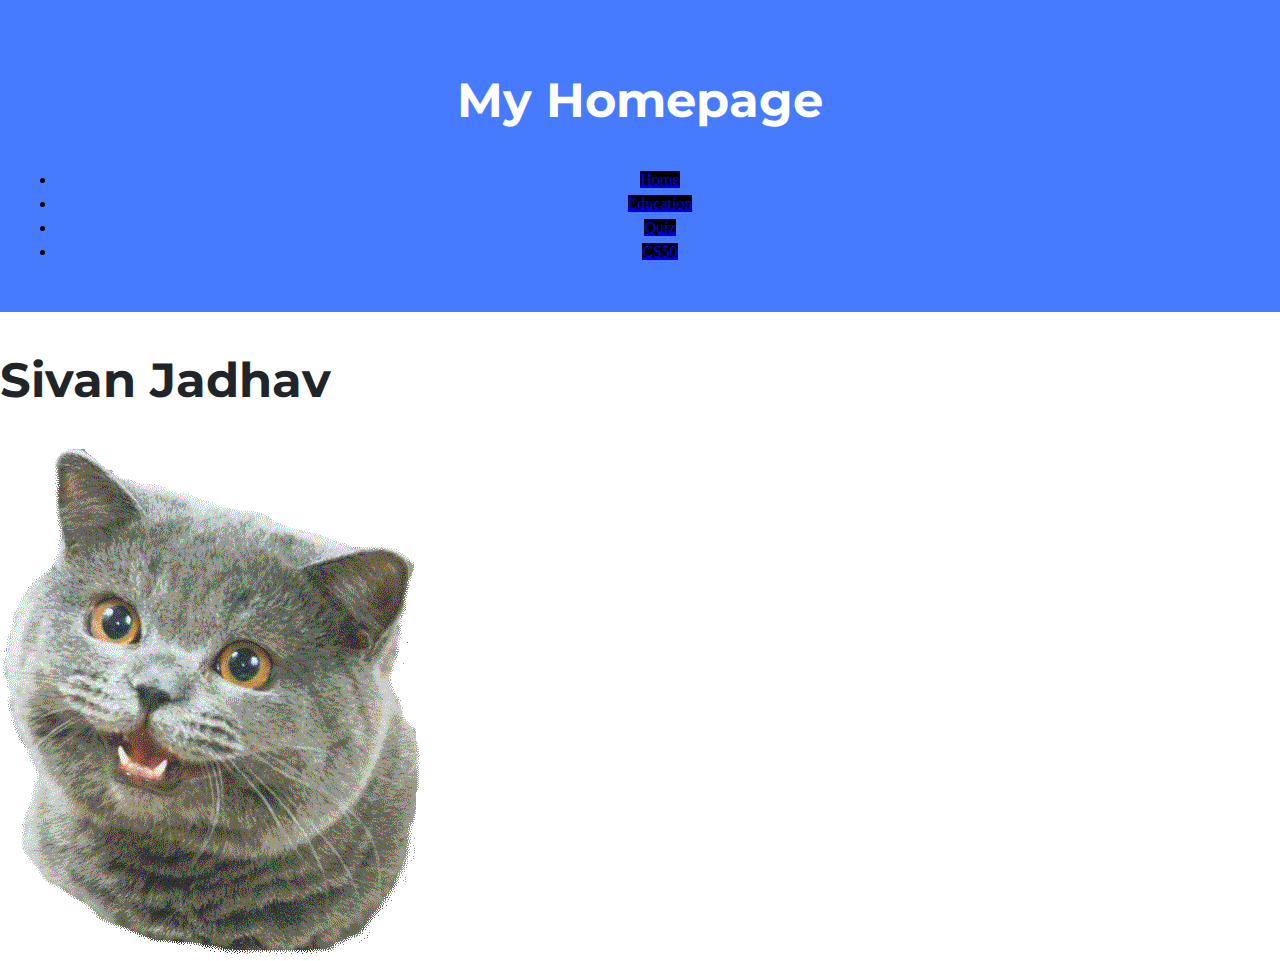
<file: Week 8 - HTML, CSS, JavaScript/PSet 8/Homepage/index.html>
<!DOCTYPE html>

<html lang="en">
    <head>
        <meta charset="utf-8">
        <meta name="viewport" content="width=device-width, initial-scale=1">
        <link href="https://cdn.jsdelivr.net/npm/bootstrap@5.2.3/dist/css/bootstrap.min.css" rel="stylesheet" integrity="sha384-rbsA2VBKQhggwzxH7pPCaAqO46MgnOM80zW1RWuH61DGLwZJEdK2Kadq2F9CUG65" crossorigin="anonymous">
        <script src="https://cdn.jsdelivr.net/npm/bootstrap@5.2.3/dist/js/bootstrap.bundle.min.js" integrity="sha384-kenU1KFdBIe4zVF0s0G1M5b4hcpxyD9F7jL+jjXkk+Q2h455rYXK/7HAuoJl+0I4" crossorigin="anonymous"></script>
        <link href="styles.css" rel="stylesheet">
        <link href="https://fonts.googleapis.com/css2?family=Montserrat:wght@500&display=swap" rel="stylesheet">
        <title>Sivan's Homepage</title>
    </head>
    <body>
        <header class="header">
            <!-- Add A Section Title -->
            <h1>My Homepage</h1>

            <!-- Add Navigation Buttons -->
            <ul class="nav nav-pills nav-justified" style="color: black;">
                <li class="nav-item">
                    <a style="background-color: black;" href="index.html" class="nav-link active">Home</a>
                </li> 
                <li class="nav-item">
                    <a style="background-color: black;" href="education.html" class="nav-link active">Education</a>
                </li>
                <li class="nav-item">
                    <a style="background-color: black;" href="quiz_about_me.html" class="nav-link active">Quiz</a>
                </li>
                <li class="nav-item">
                    <a style="background-color: black;" href="love_for_cs50.html" class="nav-link active">CS50</a>
                </li>
            </ul>
        
        </header>

        <!-- Add cat's image -->
        <div class="container-fluid">
            <div class="text-center">
                <h1 id="name">Sivan Jadhav</h1>
                <img src="cat.gif" class="img-fluid w-25" alt="Happy Cat!">
            </div>
        </div>
    </body>
</html>
</file>
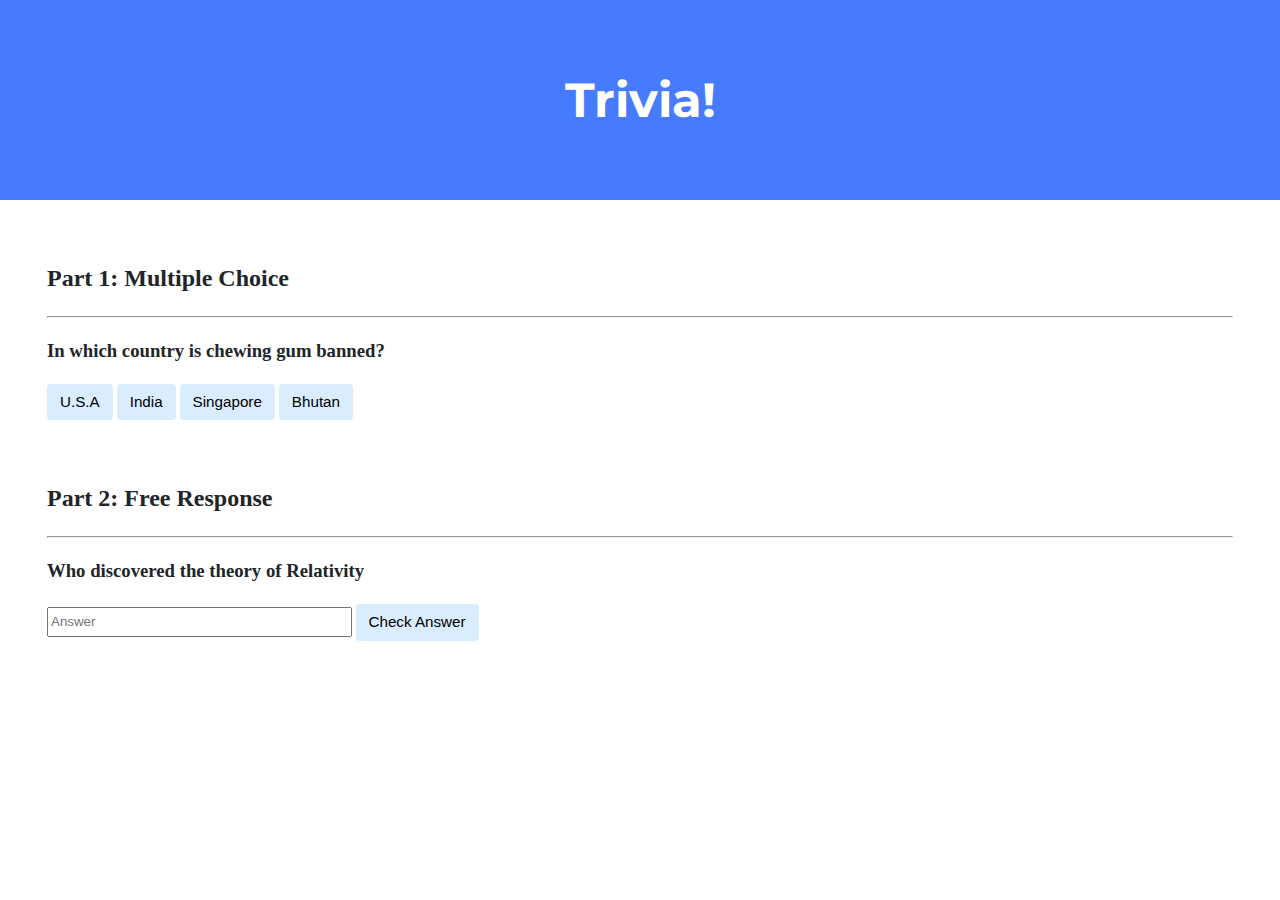
<file: Week 8 - HTML, CSS, JavaScript/PSet 8/Trivia/index.html>
<!DOCTYPE html>

<html lang="en">
    <head>
        <link href="https://fonts.googleapis.com/css2?family=Montserrat:wght@500&display=swap" rel="stylesheet">
        <link href="styles.css" rel="stylesheet">
        <title>Trivia!</title>
        <script src="logic.js">
            // TODO: Add code to check answers to questions
        </script>
    </head>
    <body>
        <div class="header">
            <h1>Trivia!</h1>
        </div>

        <div class="container">
            <div class="section">
                <h2>Part 1: Multiple Choice </h2>
                <hr>
                <!-- TODO: Add multiple choice question here -->
                <h3>In which country is chewing gum banned?</h3>

                <button class="incorrect">U.S.A</button>
                <button class="incorrect">India</button>
                <button class="correct">Singapore</button>
                <button class="incorrect">Bhutan</button>

                <p id="feedback1"></p>
            </div>

            <div class="section">
                <h2>Part 2: Free Response</h2>
                <hr>
                <!-- TODO: Add free response question here -->
                <h3>Who discovered the theory of Relativity</h3>
                <form>
                    <input autocomplete="off" placeholder="Answer" type="text">
                    <button id="check">Check Answer</button>

                    <p id="feedback2"></p>
                </form>

            </div>
        </div>
    </body>
</html>
</file>
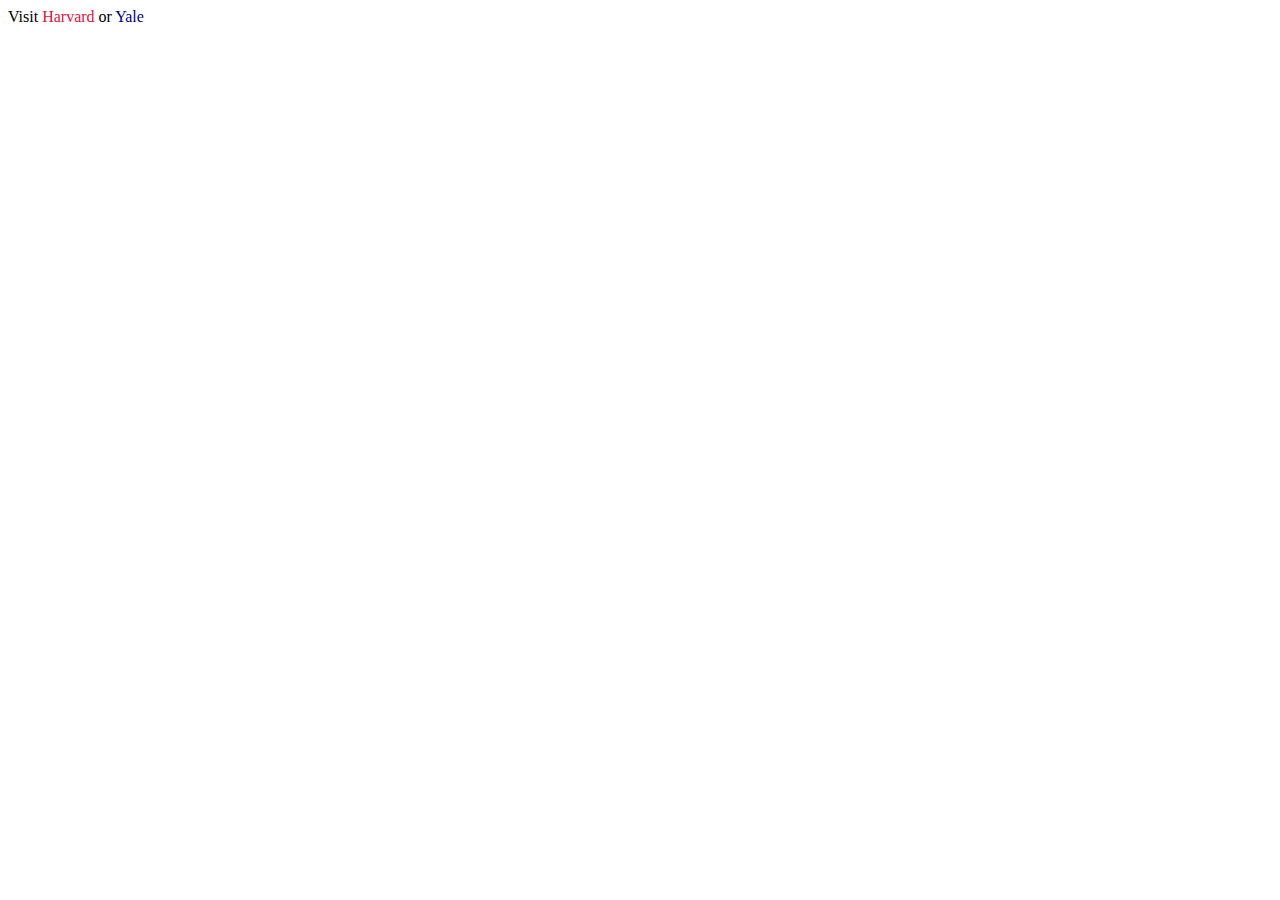
<file: Week 8 - HTML, CSS, JavaScript/CSS (Cascading Style Sheets)/Hyperlinks/hyperlink.html>
<!DOCTYPE html>

<!-- Demonstrates hyperlink -->

<html lang="en">
    <head>
        <style>

            #harvard
            {
                color: crimson;
            }

            #yale
            {
                color: darkblue;
            }

            a
            {
                text-decoration: none;
            }

            a:hover
            {
                text-decoration: underline;
            }
        
        </style>
        <title>Hyperlink</title>
    </head>
    <body>
        Visit <a href="https://www.harvard.edu/" id="harvard">Harvard</a>
        or <a href="https://www.yale.edu/" id="yale">Yale</a>
    </body>
</html>
</file>
<file: Week 8 - HTML, CSS, JavaScript/PSet 8/Homepage/styles.css>
body {
    background-color: #fff;
    color: #212529;
    font-size: 1rem;
    font-weight: 400;
    line-height: 1.5;
    margin: 0;
    text-align: left;
}

.container {
    margin-left: auto;
    margin-right: auto;
    padding-left: 15px;
    padding-right: 15px;
}

.header {
    background-color: #477bff;
    color: #fff;
    margin-bottom: 2rem;
    padding: 2rem 1rem;
    text-align: center;
}

.section {
    padding: 0.5rem 2rem 1rem 2rem;
}

.section:hover {
    background-color: #f5f5f5;
    transition: color 2s ease-in-out, background-color 0.15s ease-in-out;
}

h1 {
    font-family: 'Montserrat', sans-serif;
    font-size: 48px;
}

button, input[type="submit"] {
    background-color: #d9edff;
    border: 1px solid transparent;
    border-radius: 0.25rem;
    font-size: 0.95rem;
    font-weight: 400;
    line-height: 1.5;
    padding: 0.375rem 0.75rem;
    text-align: center;
    transition: color 0.15s ease-in-out, background-color 0.15s ease-in-out, border-color 0.15s ease-in-out, box-shadow 0.15s ease-in-out;
    vertical-align: middle;
}


input[type="text"] {
    line-height: 1.8;
    width: 25%;
}

input[type="text"]:hover {
    background-color: #f5f5f5;
    transition: color 2s ease-in-out, background-color 0.15s ease-in-out;
}
</file>
<file: Week 8 - HTML, CSS, JavaScript/PSet 8/Trivia/styles.css>
body {
    background-color: #fff;
    color: #212529;
    font-size: 1rem;
    font-weight: 400;
    line-height: 1.5;
    margin: 0;
    text-align: left;
}

.container {
    margin-left: auto;
    margin-right: auto;
    padding-left: 15px;
    padding-right: 15px;
}

.header {
    background-color: #477bff;
    color: #fff;
    margin-bottom: 2rem;
    padding: 2rem 1rem;
    text-align: center;
}

.section {
    padding: 0.5rem 2rem 1rem 2rem;
}

.section:hover {
    background-color: #f5f5f5;
    transition: color 2s ease-in-out, background-color 0.15s ease-in-out;
}

h1 {
    font-family: 'Montserrat', sans-serif;
    font-size: 48px;
}

button, input[type="submit"] {
    background-color: #d9edff;
    border: 1px solid transparent;
    border-radius: 0.25rem;
    font-size: 0.95rem;
    font-weight: 400;
    line-height: 1.5;
    padding: 0.375rem 0.75rem;
    text-align: center;
    transition: color 0.15s ease-in-out, background-color 0.15s ease-in-out, border-color 0.15s ease-in-out, box-shadow 0.15s ease-in-out;
    vertical-align: middle;
}


input[type="text"] {
    line-height: 1.8;
    width: 25%;
}

input[type="text"]:hover {
    background-color: #f5f5f5;
    transition: color 2s ease-in-out, background-color 0.15s ease-in-out;
}
</file>
